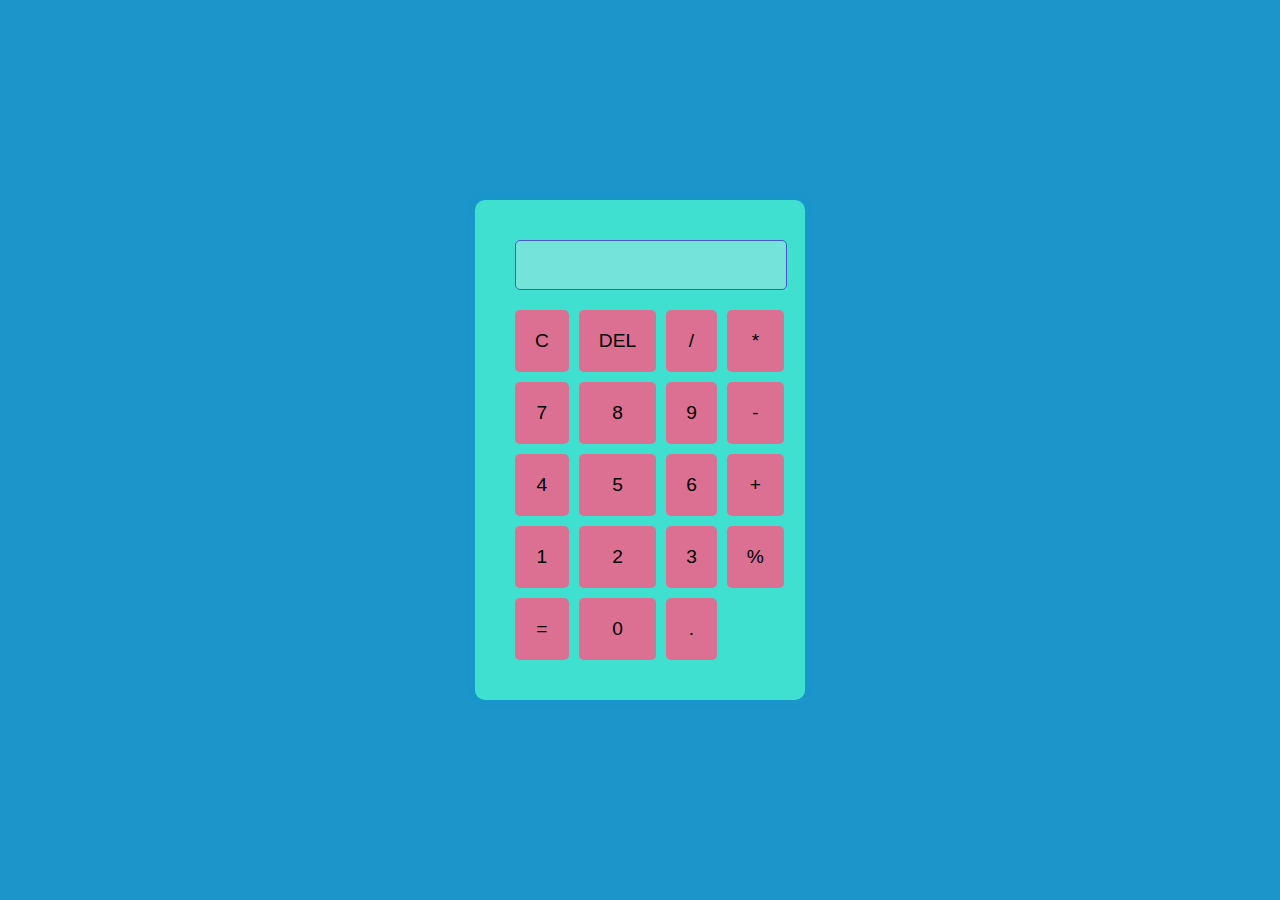
<file: 3 Calculator/index.html>
<!DOCTYPE html>
<html lang="en">
<head>
    <meta charset="UTF-8">
    <meta name="viewport" content="width=device-width, initial-scale=1.0">
    <title>Calculator</title>
    <link rel="stylesheet" href="style.css">
</head>
<body>
    <div class="calculator">
        <div class="display">
            <input type="text" id="result" disabled>
        </div>
        <div class="buttons">
            <button class="btn" onclick="clearScreen()">C</button>
            <button class="btn" onclick="deleteLast()">DEL</button>
            <button class="btn" onclick="appendValue('/')">/</button>
            <button class="btn" onclick="appendValue('*')">*</button>
            <button class="btn" onclick="appendValue('7')">7</button>
            <button class="btn" onclick="appendValue('8')">8</button>
            <button class="btn" onclick="appendValue('9')">9</button>
            <button class="btn" onclick="appendValue('-')">-</button>
            <button class="btn" onclick="appendValue('4')">4</button>
            <button class="btn" onclick="appendValue('5')">5</button>
            <button class="btn" onclick="appendValue('6')">6</button>
            <button class="btn" onclick="appendValue('+')">+</button>
            <button class="btn" onclick="appendValue('1')">1</button>
            <button class="btn" onclick="appendValue('2')">2</button>
            <button class="btn" onclick="appendValue('3')">3</button>
            <button class="btn" onclick="appendValue('%')">%</button>
            <button class="btn" onclick="calculate()">=</button>
            <button class="btn" onclick="appendValue('0')">0</button>
            <button class="btn" onclick="appendValue('.')">.</button>
        </div>
    </div>
    <script src="script.js"></script>
</body>
</html>
</file>
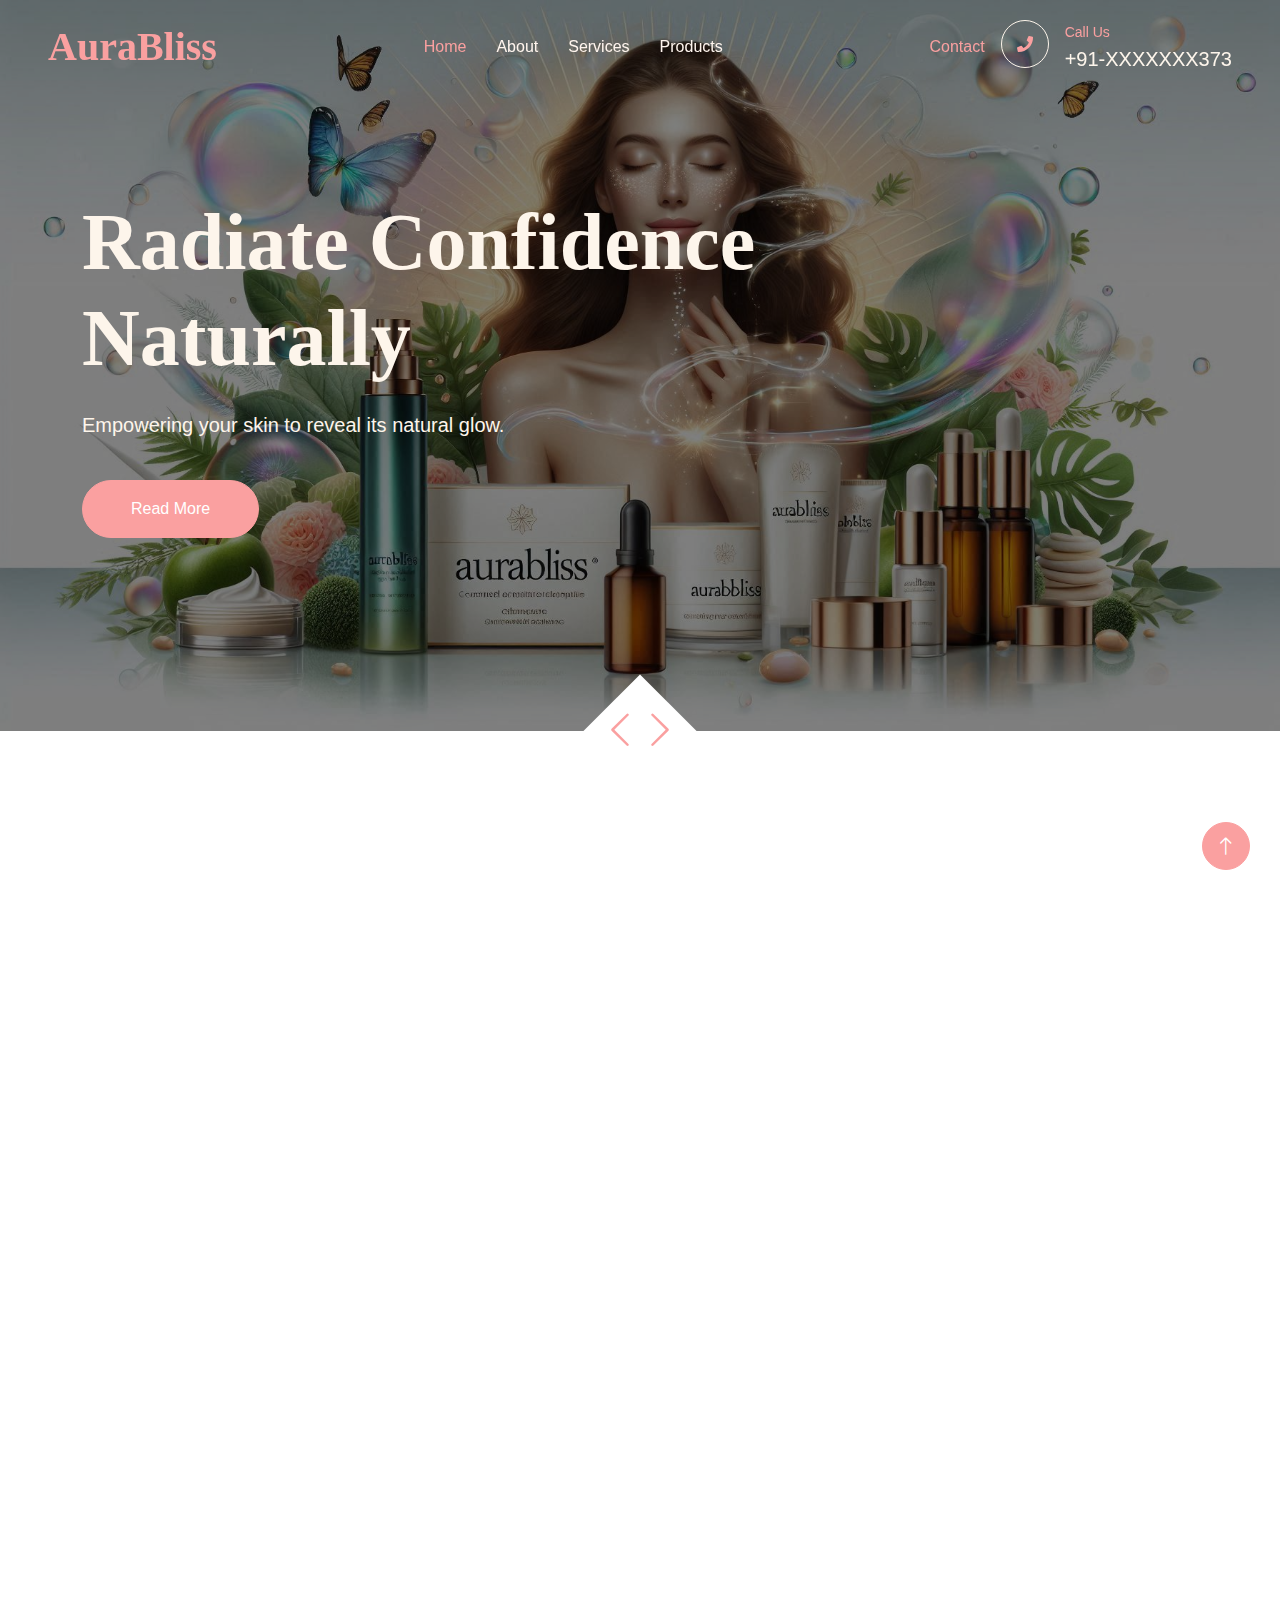
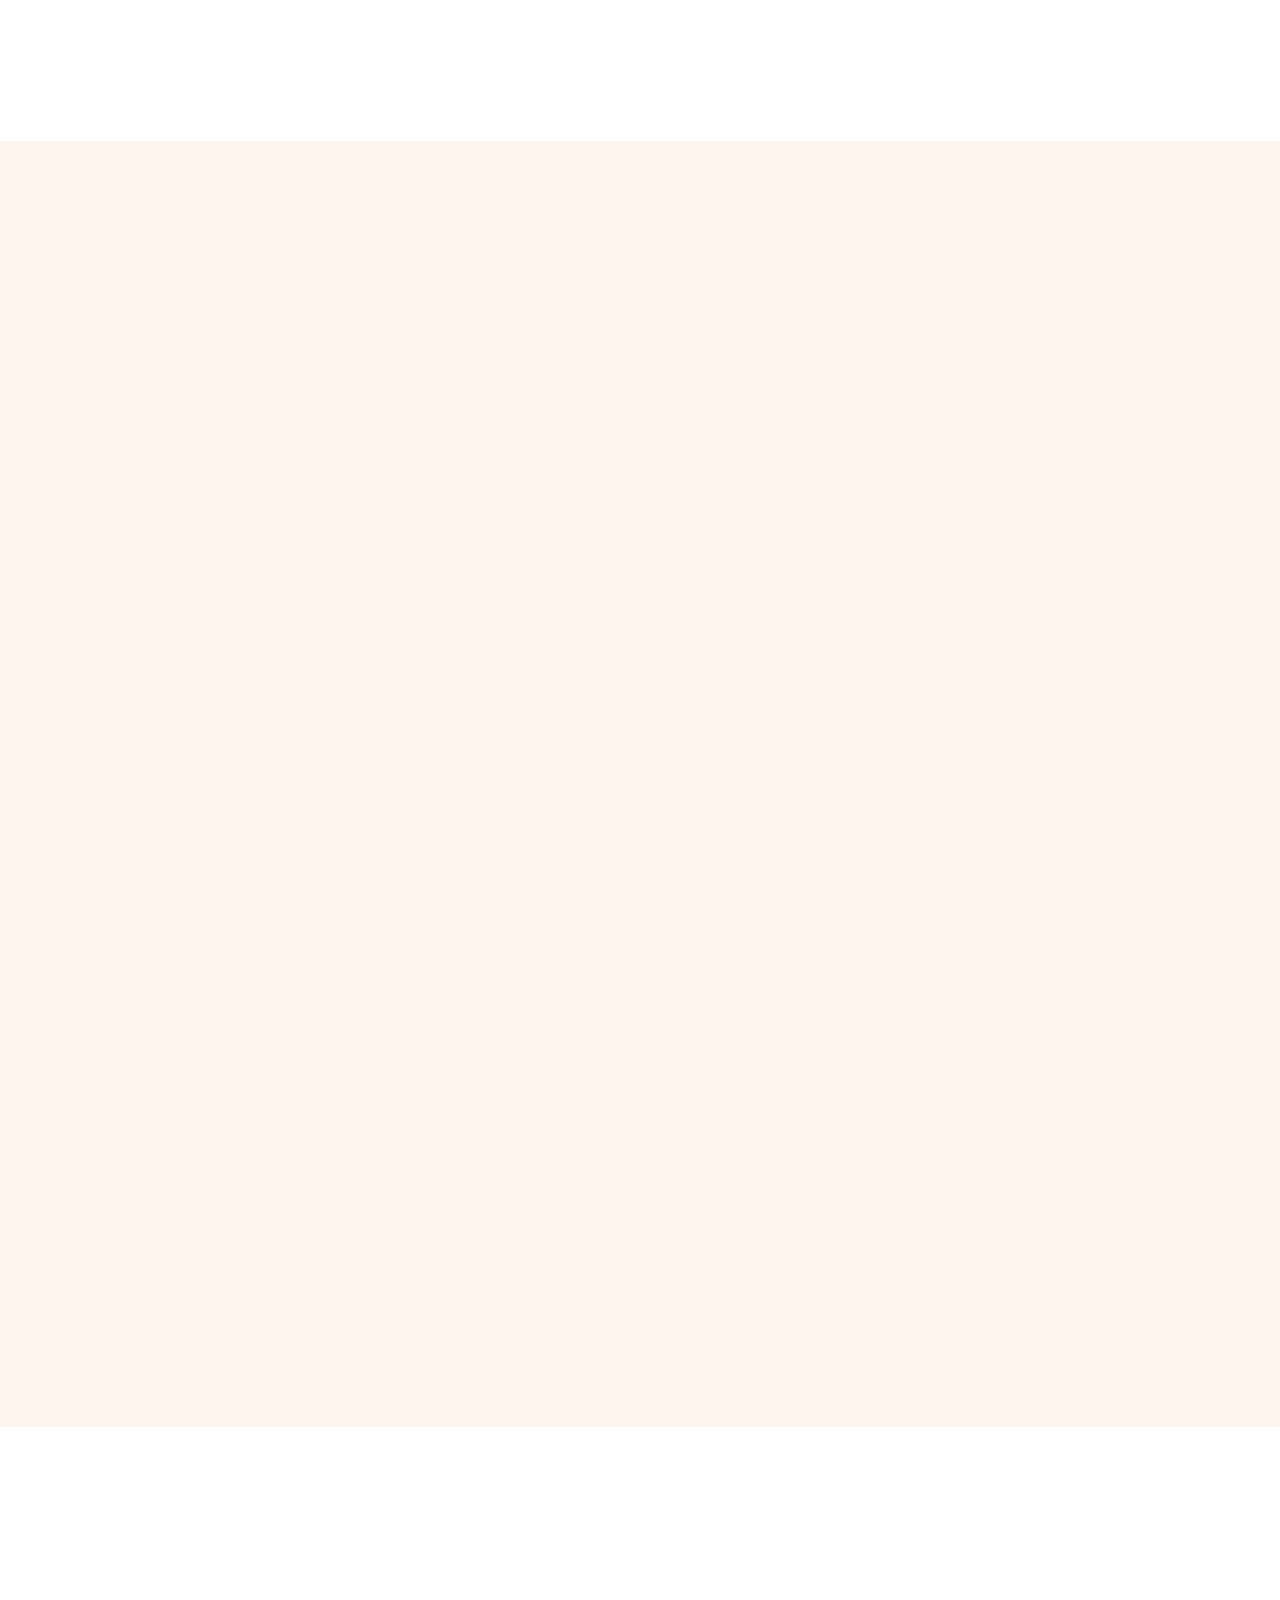
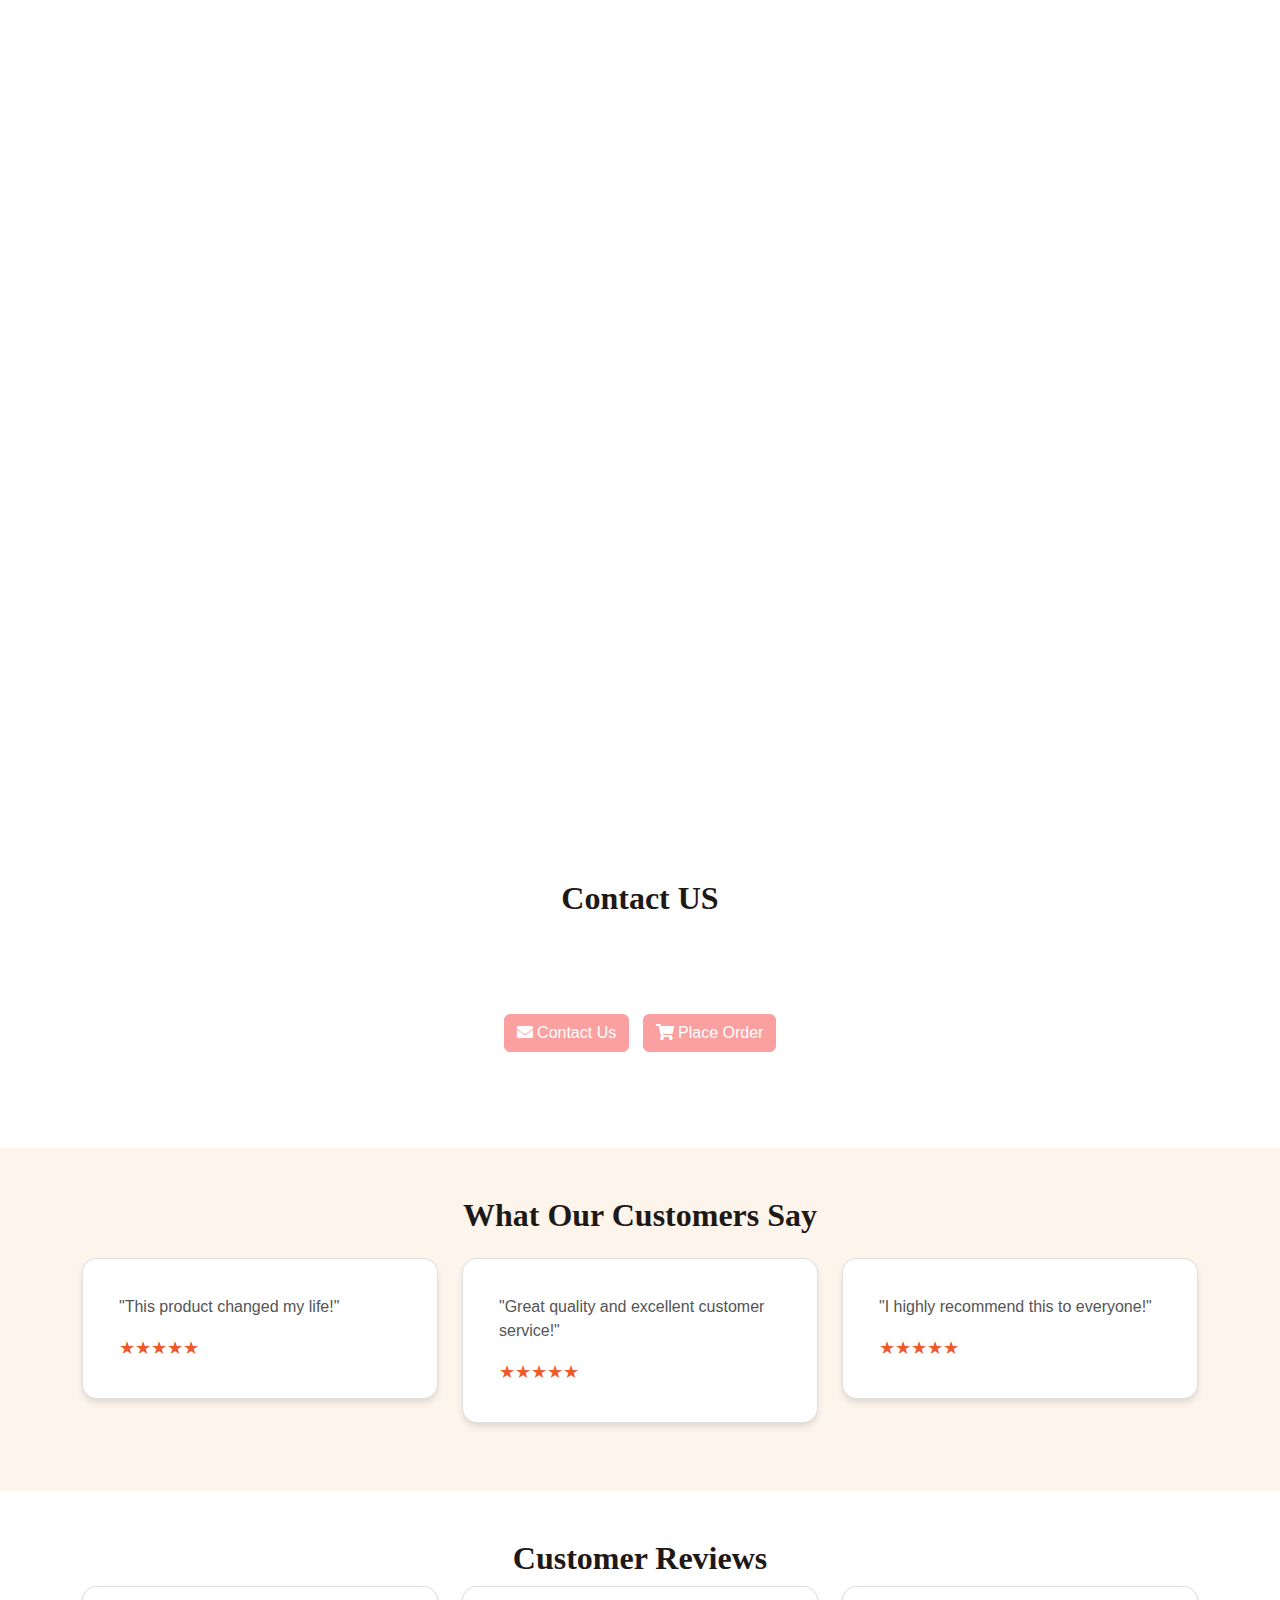
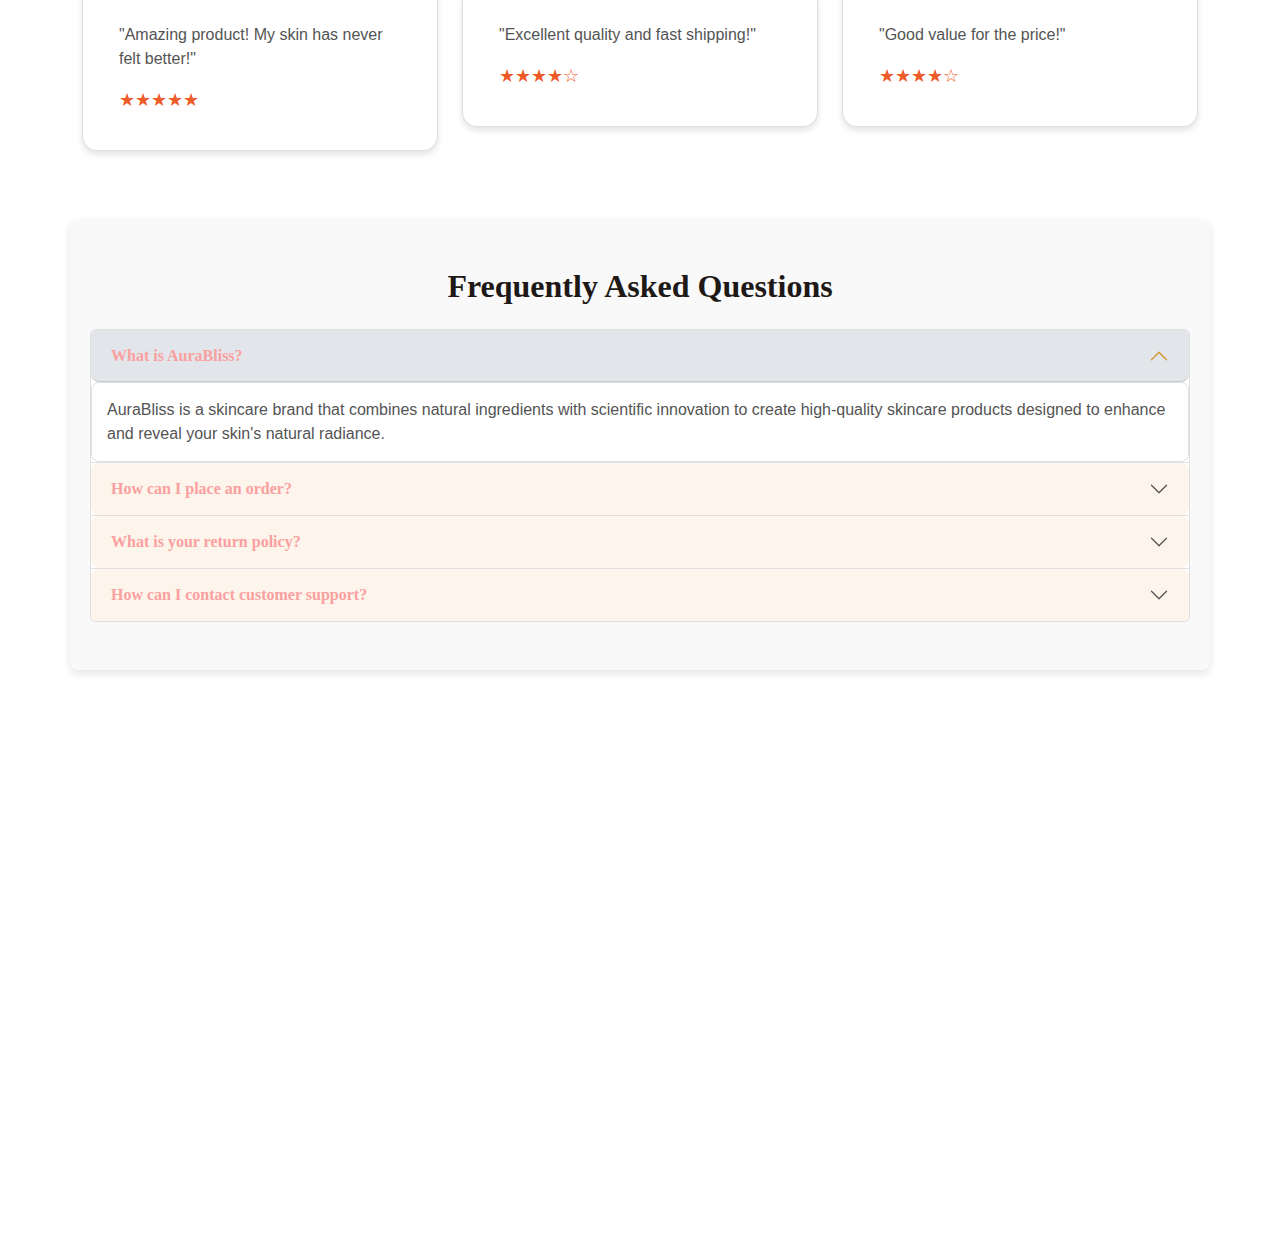
<file: 2 Landing page/AuraBliss/index.html>
<!DOCTYPE html>
<html lang="en">

<head>
    <meta charset="utf-8">
    <title>AuraBliss</title>
    <meta content="width=device-width, initial-scale=1.0" name="viewport">
    <meta content="" name="keywords">
    <meta content="" name="description">

    <!-- Favicon -->
    <link href="img/favicon.ico" rel="icon">

    
    <!-- Icon Font Stylesheet -->
    <link href="https://cdnjs.cloudflare.com/ajax/libs/font-awesome/5.10.0/css/all.min.css" rel="stylesheet">
    <link href="https://cdn.jsdelivr.net/npm/bootstrap-icons@1.4.1/font/bootstrap-icons.css" rel="stylesheet">

    <!-- Libraries Stylesheet -->
    <link href="lib/animate/animate.min.css" rel="stylesheet">
    <link href="lib/owlcarousel/assets/owl.carousel.min.css" rel="stylesheet">

    <!-- Customized Bootstrap Stylesheet -->
    <link href="css/bootstrap.min.css" rel="stylesheet">


    <link href="css/style.css" rel="stylesheet">
</head>

<body>
    


    

    <!-- Navbar Start -->
    <nav class="navbar navbar-expand-lg navbar-dark fixed-top py-lg-0 px-lg-5 wow fadeIn" data-wow-delay="0.1s">
        <a href="index.html" class="navbar-brand ms-4 ms-lg-0">
            <h1 class="text-primary m-0">AuraBliss</h1>
        </a>
        <button type="button" class="navbar-toggler me-4" data-bs-toggle="collapse" data-bs-target="#navbarCollapse">
            <span class="navbar-toggler-icon"></span>
        </button>
        <div class="collapse navbar-collapse" id="navbarCollapse">
            <div class="navbar-nav mx-auto p-4 p-lg-0">
                <a href="index.html" class="nav-item nav-link active">Home</a>
                <a href="#about" class="nav-item nav-link">About</a>
                <a href="#service" class="nav-item nav-link">Services</a>
                <a href="#product" class="nav-item nav-link">Products</a>
                
                </div>
                <a href="#" class="nav-item nav-link">Contact</a>
            </div>
            <div class=" d-none d-lg-flex">
                <div class="flex-shrink-0 btn-lg-square border border-light rounded-circle">
                    <i class="fa fa-phone text-primary"></i>
                </div>
                <div class="ps-3">
                    <small class="text-primary mb-0">Call Us</small>
                    <p class="text-light fs-5 mb-0">+91-XXXXXXX373</p>
                </div>
            </div>
        </div>
    </nav>
    <!-- Navbar End -->


    <!-- Carousel Start -->
    <div class="container-fluid p-0 pb-5 wow fadeIn" data-wow-delay="0.1s">
        <div class="owl-carousel header-carousel position-relative">
            <div class="owl-carousel-item position-relative">
                <img class="img-fluid" src="img/carousel-1.jpeg" alt="">
                <div class="owl-carousel-inner">
                    <div class="container">
                        <div class="row justify-content-start">
                            <div class="col-lg-8">
                                
                                <h1 class="display-1 text-light mb-4 animated slideInDown">Radiate Confidence Naturally</h1>
                                <p class="text-light fs-5 mb-4 pb-3">Empowering your skin to reveal its natural glow.</p>
                                <a href="" class="btn btn-primary rounded-pill py-3 px-5">Read More</a>
                            </div>
                        </div>
                    </div>
                </div>
            </div>
            <div class="owl-carousel-item position-relative">
                <img class="img-fluid" src="img/carousel-2.jpeg" alt="">
                <div class="owl-carousel-inner">
                    <div class="container">
                        <div class="row justify-content-start">
                            <div class="col-lg-8">
                                <h1 class="display-1 text-light mb-4 animated slideInDown">Radiate Confidence Naturally</h1>
                                <p class="text-light fs-5 mb-4 pb-3">Empowering your skin to reveal its natural glow</p>
                                <a href="" class="btn btn-primary rounded-pill py-3 px-5">Read More</a>
                            </div>
                        </div>
                    </div>
                </div>
            </div>
        </div>
    </div>
    <!-- Carousel End -->


    


    <!-- About Start -->
    <section id="about">
    <div class="container-xxl py-6">
        <div class="container">
            <div class="row g-5">
                <div class="col-lg-6 wow fadeInUp" data-wow-delay="0.1s">
                    <div class="row img-twice position-relative h-100">
                        <div class="col-6">
                            <img class="img-fluid rounded" src="img/about-1.jpeg" alt="">
                        </div>
                        <div class="col-6 align-self-end">
                            <img class="img-fluid rounded" src="img/about-3.jpeg" alt="">
                        </div>
                    </div>
                </div>
                <div class="col-lg-6 wow fadeInUp" data-wow-delay="0.5s">
                    <div class="h-100">
                        <p class="text-primary text-uppercase mb-2">// About Us</p>
                        <h1 class="display-6 mb-4">Discover the beauty of skincare</h1>
                        <p>Welcome to AuraBliss, where your skin’s natural radiance is our inspiration. At AuraBliss, we believe in the power of nature and science working harmoniously to bring out the best in your skin. Our journey began with a simple yet profound idea: to create skincare products that are not only effective but also gentle, nourishing, and pure.

                            Every product we craft is a testament to our commitment to quality, integrity, and sustainability. We meticulously source the finest natural ingredients, blending them with cutting-edge science to deliver results you can see and feel. Whether it’s restoring moisture, enhancing your glow, or protecting your skin from environmental stressors, AuraBliss is here to support your skin’s unique needs.</p>
                        <p>Join us on this journey to radiant skin, and let AuraBliss be your trusted partner in skincare.</p>
                        <div class="row g-2 mb-4">
                            <div class="col-sm-6">
                                <i class="fa fa-check text-primary me-2"></i>Quality Products
                            </div>
                            <div class="col-sm-6">
                                <i class="fa fa-check text-primary me-2"></i>Personalized Products
                            </div>
                            <div class="col-sm-6">
                                <i class="fa fa-check text-primary me-2"></i>Online Order
                            </div>
                            <div class="col-sm-6">
                                <i class="fa fa-check text-primary me-2"></i>Home Delivery
                            </div>
                        </div>
                        <a class="btn btn-primary rounded-pill py-3 px-5" href="">Read More</a>
                    </div>
                </div>
            </div>
        </div>
    </div>
    </section>
    <!-- About End -->


    <!-- Product Start -->
    <section id="product">
    <div class="container-xxl bg-light my-6 py-6 pt-0">
        <div class="container">
            <div class="bg-primary text-light rounded-bottom p-5 my-6 mt-0 wow fadeInUp" data-wow-delay="0.1s">
                <div class="row g-4 align-items-center">
                    <div class="col-lg-6">
                        <h1 class="display-4 text-light mb-0">Experience skincare bliss with AuraBliss</h1>
                    </div>
                    <div class="col-lg-6 text-lg-end">
                        <div class="d-inline-flex align-items-center text-start">
                            <i class="fa fa-phone-alt fa-4x flex-shrink-0"></i>
                            <div class="ms-4">
                                <p class="fs-5 fw-bold mb-0">Call Us</p>
                                <p class="fs-1 fw-bold mb-0">+91-XXXXXXX373</p>
                            </div>
                        </div>
                    </div>
                </div>
            </div>
            <div class="text-center mx-auto mb-5 wow fadeInUp" data-wow-delay="0.1s" style="max-width: 500px;">
                <p class="text-primary text-uppercase mb-2">// Our Products</p>
                <h1 class="display-6 mb-4">Explore The Categories Of Our SkinCare Products</h1>
            </div>
            <div class="row g-4">
                <div class="col-lg-4 col-md-6 wow fadeInUp" data-wow-delay="0.1s">
                    <div class="product-item d-flex flex-column bg-white rounded overflow-hidden h-100">
                        <div class="text-center p-4">
                            <div class="d-inline-block border border-primary rounded-pill px-3 mb-3">Rs 219/-</div>
                            <h3 class="mb-3">Facewash</h3>
                            <span>RadiantGlow Face Wash is a gentle, revitalizing cleanser designed to deeply purify and rejuvenate your skin. Formulated with natural ingredients like aloe vera, green tea extract, and vitamin E, it effectively removes impurities, excess oil, and makeup, leaving your skin feeling refreshed and smooth.</span>
                        </div>
                        <div class="position-relative mt-auto">
                            <img class="img-fluid" src="img/product-2.jpeg" alt="">
                            <div class="product-overlay">
                                <a class="btn btn-lg-square btn-outline-light rounded-circle" href=""><i class="fa fa-eye text-primary"></i></a>
                            </div>
                        </div>
                    </div>
                </div>
                <div class="col-lg-4 col-md-6 wow fadeInUp" data-wow-delay="0.3s">
                    <div class="product-item d-flex flex-column bg-white rounded overflow-hidden h-100">
                        <div class="text-center p-4">
                            <div class="d-inline-block border border-primary rounded-pill pt-1 px-3 mb-3">Rs 249/-</div>
                            <h3 class="mb-3">Moisturizer</h3>
                            <span>All-day hydrating formula designed to nourish and protect your skin. Infused with natural ingredients like aloe vera, hyaluronic acid, and vitamin E, this lightweight moisturizer provides deep hydration without feeling greasy.</span>
                        </div>
                        <div class="position-relative mt-auto">
                            <img class="img-fluid" src="img/product-1.jpeg" alt="">
                            <div class="product-overlay">
                                <a class="btn btn-lg-square btn-outline-light rounded-circle" href=""><i class="fa fa-eye text-primary"></i></a>
                            </div>
                        </div>
                    </div>
                </div>
                <div class="col-lg-4 col-md-6 wow fadeInUp" data-wow-delay="0.5s">
                    <div class="product-item d-flex flex-column bg-white rounded overflow-hidden h-100">
                        <div class="text-center p-4">
                            <div class="d-inline-block border border-primary rounded-pill pt-1 px-3 mb-3">Rs 299/-</div>
                            <h4 class="mb-3">Sunscreen</h4>
                            <span>Protect your skin with RadiantShield SPF 50+ Sunscreen, a broad-spectrum sunscreen designed for all skin types. This lightweight, non-greasy formula provides powerful protection against harmful UVA and UVB rays, preventing sunburn and reducing the risk of skin damage.</span>
                        </div>
                        <div class="position-relative mt-auto">
                            <img class="img-fluid" src="img/product-3.jpeg" alt="">
                            <div class="product-overlay">
                                <a class="btn btn-lg-square btn-outline-light rounded-circle" href=""><i class="fa fa-eye text-primary"></i></a>
                            </div>
                        </div>
                    </div>
                </div>
            </div>
        </div>
    </div>
    </section>
    <!-- Product End -->


    <!-- Service Start -->
    <section id="service">
    <div class="container-xxl py-6">
        <div class="container">
            <div class="row g-5">
                <div class="col-lg-6 wow fadeInUp" data-wow-delay="0.1s">
                    <p class="text-primary text-uppercase mb-2">// Our Services</p>
                    <h1 class="display-6 mb-4">What Do We Offer For You?</h1>
                    <p class="mb-5">We offer a range of personalized skincare services designed to help you achieve your healthiest, most radiant skin. Our expert team is dedicated to providing customized treatments and advice tailored to your unique skin type and concerns.</p>
                    <div class="row gy-5 gx-4">
                        <div class="col-sm-6 wow fadeIn" data-wow-delay="0.1s">
                            <div class="d-flex align-items-center mb-3">
                                <div class="flex-shrink-0 btn-square bg-primary rounded-circle me-3">
                                    <i class="fa fa-bread-slice text-white"></i>
                                </div>
                                <h5 class="mb-0">Quality Products</h5>
                            </div>
                            <span>Our skincare line is formulated with advanced, scientifically-proven ingredients that nourish, protect, and enhance your skin. Whether you’re looking to hydrate, brighten, or rejuvenate, our products deliver visible results without compromising on safety.</span>
                        </div>
                        <div class="col-sm-6 wow fadeIn" data-wow-delay="0.2s">
                            <div class="d-flex align-items-center mb-3">
                                <div class="flex-shrink-0 btn-square bg-primary rounded-circle me-3">
                                    <i class="fa fa-birthday-cake text-white"></i>
                                </div>
                                <h5 class="mb-0">Personalized Products</h5>
                            </div>
                            <span>Your skin is unique, and your skincare should be too. Take our quick and easy online skin assessment, and our experts will recommend a personalized regimen tailored to your specific skin type and concerns.</span>
                        </div>
                        <div class="col-sm-6 wow fadeIn" data-wow-delay="0.3s">
                            <div class="d-flex align-items-center mb-3">
                                <div class="flex-shrink-0 btn-square bg-primary rounded-circle me-3">
                                    <i class="fa fa-cart-plus text-white"></i>
                                </div>
                                <h5 class="mb-0">Online Order</h5>
                            </div>
                            <span>Enjoy the convenience of shopping for your personalized skincare products from the comfort of your home. Our user-friendly website makes it easy to browse, select, and order your recommended products with just a few clicks.</span>
                        </div>
                        <div class="col-sm-6 wow fadeIn" data-wow-delay="0.4s">
                            <div class="d-flex align-items-center mb-3">
                                <div class="flex-shrink-0 btn-square bg-primary rounded-circle me-3">
                                    <i class="fa fa-truck text-white"></i>
                                </div>
                                <h5 class="mb-0">Home Delivery</h5>
                            </div>
                            <span>We deliver your skincare essentials right to your doorstep, anywhere in the country. With fast, reliable shipping, you can count on receiving your products quickly, ensuring you never have to miss a day of your routine.</span>
                        </div>
                    </div>
                </div>
                <div class="col-lg-6 wow fadeInUp" data-wow-delay="0.5s">
                    <div class="row img-twice position-relative h-100">
                        <div class="col-6">
                            <img class="img-fluid rounded" src="img/service-1.jpeg" alt="">
                        </div>
                        <div class="col-6 align-self-end">
                            <img class="img-fluid rounded" src="img/service-2.jpeg" alt="">
                        </div>
                    </div>
                </div>
            </div>
        </div>
    </div>
    </section>
    <!-- Service End -->

<h2 style="text-align: center;">Contact US</h2>
<!-- Buttons to Toggle Forms -->
<div class="container my-5 py-5 text-center">
    <button class="btn btn-primary btn-icon" id="showContactForm">
        <i class="fas fa-envelope"></i> Contact Us
    </button>&nbsp;&nbsp;
    <button class="btn btn-primary btn-icon" id="showOrderForm">
        <i class="fas fa-shopping-cart"></i> Place Order
    </button>
</div>

<!-- Contact Us Form Start -->
<section id="contact" class="container my-5 py-5" style="display: none;">
    <div class="section-header text-center">
        <h2>Contact Us</h2>
        <p>If you have any questions, feedback, or need assistance, please fill out the form below, and we'll get back to you as soon as possible.</p>
    </div>
    <form id="contactForm">
        <div class="row">
            <div class="col-md-6 mb-3">
                <label for="name" class="form-label">Name</label>
                <input type="text" class="form-control" id="name" required>
            </div>
            <div class="col-md-6 mb-3">
                <label for="email" class="form-label">Email</label>
                <input type="email" class="form-control" id="email" required>
            </div>
        </div>
        <div class="mb-3">
            <label for="subject" class="form-label">Subject</label>
            <input type="text" class="form-control" id="subject" required>
        </div>
        <div class="mb-3">
            <label for="message" class="form-label">Message</label>
            <textarea class="form-control" id="message" rows="4" required></textarea>
        </div>
        <button type="submit" class="btn btn-primary">
            <i class="fas fa-paper-plane btn-icon"></i> Send Message
        </button>
    </form>
</section>
<!-- Contact Us Form End -->

<!-- Order Placement Form Start -->
<section id="order" class="container my-5 py-5" style="display: none;">
    <div class="section-header text-center">
        <h2>Place Your Order</h2>
        <p>To place an order, please fill out the form below with your details and the product you'd like to purchase. We'll process your order and get back to you with confirmation.</p>
    </div>
    <form id="orderForm">
        <div class="row">
            <div class="col-md-6 mb-3">
                <label for="fullName" class="form-label">Full Name</label>
                <input type="text" class="form-control" id="fullName" required>
            </div>
            <div class="col-md-6 mb-3">
                <label for="phone" class="form-label">Phone Number</label>
                <input type="tel" class="form-control" id="phone" required>
            </div>
        </div>
        <div class="mb-3">
            <label for="address" class="form-label">Address</label>
            <input type="text" class="form-control" id="address" required>
        </div>
        <div class="mb-3">
            <label for="product" class="form-label">Product</label>
            <select class="form-select" id="product" required>
                <option value="" disabled selected>Select a product</option>
                <option value="product1">Product 1</option>
                <option value="product2">Product 2</option>
                <option value="product3">Product 3</option>
            </select>
        </div>
        <div class="mb-3">
            <label for="quantity" class="form-label">Quantity</label>
            <input type="number" class="form-control" id="quantity" min="1" required>
        </div>
        <div class="mb-3">
            <label for="additionalInfo" class="form-label">Additional Information</label>
            <textarea class="form-control" id="additionalInfo" rows="4"></textarea>
        </div>
        <button type="submit" class="btn btn-primary">
            <i class="fas fa-check btn-icon"></i> Place Order
        </button>
    </form>
</section>
<!-- Order Placement Form End -->

 <!-- Testimonials Section -->
 <section id="testimonials" class="bg-light py-5">
    <div class="container">
        <h2 class="text-center">What Our Customers Say</h2>
        <div class="row mt-4">
            <div class="col-md-4">
                <div class="card testimonial-card">
                    <div class="card-body">
                        <p>"This product changed my life!"</p>
                        <span class="rating">★★★★★</span>
                    </div>
                </div>
            </div>
            <!-- Repeat for other testimonials -->
            <div class="col-md-4">
                <div class="card testimonial-card">
                    <div class="card-body">
                        <p>"Great quality and excellent customer service!"</p>
                        <span class="rating">★★★★★</span>
                    </div>
                </div>
            </div>
            <div class="col-md-4">
                <div class="card testimonial-card">
                    <div class="card-body">
                        <p>"I highly recommend this to everyone!"</p>
                        <span class="rating">★★★★★</span>
                    </div>
                </div>
            </div>
        </div>
    </div>
</section>

<!-- Reviews Section -->
<section id="reviews" class="container my-5">
    <h2 class="text-center">Customer Reviews</h2>
    <div class="row">
        <div class="col-md-4">
            <div class="card review-card">
                <div class="card-body">
                    <p>"Amazing product! My skin has never felt better!"</p>
                    <span class="rating">★★★★★</span>
                </div>
            </div>
        </div>
        <!-- Repeat for other reviews -->
        <div class="col-md-4">
            <div class="card review-card">
                <div class="card-body">
                    <p>"Excellent quality and fast shipping!"</p>
                    <span class="rating">★★★★☆</span>
                </div>
            </div>
        </div>
        <div class="col-md-4">
            <div class="card review-card">
                <div class="card-body">
                    <p>"Good value for the price!"</p>
                    <span class="rating">★★★★☆</span>
                </div>
            </div>
        </div>
    </div>
</section>
   <!-- FAQ Start -->
<section id="faq" class="container my-5 py-5">
    <h2 class="text-center mb-4">Frequently Asked Questions</h2>
    <div class="accordion" id="faqAccordion">
        <div class="accordion-item">
            <h2 class="accordion-header" id="headingOne">
                <button class="accordion-button" type="button" data-bs-toggle="collapse" data-bs-target="#collapseOne" aria-expanded="true" aria-controls="collapseOne">
                    What is AuraBliss?
                </button>
            </h2>
            <div id="collapseOne" class="accordion-collapse collapse show" aria-labelledby="headingOne" data-bs-parent="#faqAccordion">
                <div class="accordion-body">
                    AuraBliss is a skincare brand that combines natural ingredients with scientific innovation to create high-quality skincare products designed to enhance and reveal your skin's natural radiance.
                </div>
            </div>
        </div>
        <div class="accordion-item">
            <h2 class="accordion-header" id="headingTwo">
                <button class="accordion-button collapsed" type="button" data-bs-toggle="collapse" data-bs-target="#collapseTwo" aria-expanded="false" aria-controls="collapseTwo">
                    How can I place an order?
                </button>
            </h2>
            <div id="collapseTwo" class="accordion-collapse collapse" aria-labelledby="headingTwo" data-bs-parent="#faqAccordion">
                <div class="accordion-body">
                    To place an order, visit our Products section, select your desired items, and follow the checkout process. You can also contact us directly for personalized orders.
                </div>
            </div>
        </div>
        <div class="accordion-item">
            <h2 class="accordion-header" id="headingThree">
                <button class="accordion-button collapsed" type="button" data-bs-toggle="collapse" data-bs-target="#collapseThree" aria-expanded="false" aria-controls="collapseThree">
                    What is your return policy?
                </button>
            </h2>
            <div id="collapseThree" class="accordion-collapse collapse" aria-labelledby="headingThree" data-bs-parent="#faqAccordion">
                <div class="accordion-body">
                    We offer a 30-day return policy for unused and unopened products. For more details, please visit our Returns and Exchanges page or contact our customer service.
                </div>
            </div>
        </div>
        <div class="accordion-item">
            <h2 class="accordion-header" id="headingFour">
                <button class="accordion-button collapsed" type="button" data-bs-toggle="collapse" data-bs-target="#collapseFour" aria-expanded="false" aria-controls="collapseFour">
                    How can I contact customer support?
                </button>
            </h2>
            <div id="collapseFour" class="accordion-collapse collapse" aria-labelledby="headingFour" data-bs-parent="#faqAccordion">
                <div class="accordion-body">
                    You can contact our customer support team via email at support@aurabliss.com or call us at +91-XXXXXXX373. We are here to assist you with any inquiries or concerns.
                </div>
            </div>
        </div>
    </div>
</section>
<!-- FAQ End -->



    

    <!-- Footer Start -->
    <div class="container-fluid bg-dark text-light footer my-6 mb-0 py-5 wow fadeIn" data-wow-delay="0.1s">
        <div class="container py-5">
            <div class="row g-5">
                <div class="col-lg-3 col-md-6">
                    <h4 class="text-light mb-4">Office Address</h4>
                    <p class="mb-2"><i class="fa fa-map-marker-alt me-3"></i>Greater Noida, Uttar Pradesh</p>
                    <p class="mb-2"><i class="fa fa-phone-alt me-3"></i>+91-XXXXXXX373</p>
                    <p class="mb-2"><i class="fa fa-envelope me-3"></i>support@aurabliss.com</p>
                    <div class="d-flex pt-2">
                        <a class="btn btn-square btn-outline-light rounded-circle me-1" href=""><i class="fab fa-twitter"></i></a>
                        <a class="btn btn-square btn-outline-light rounded-circle me-1" href=""><i class="fab fa-facebook-f"></i></a>
                        <a class="btn btn-square btn-outline-light rounded-circle me-1" href=""><i class="fab fa-youtube"></i></a>
                        <a class="btn btn-square btn-outline-light rounded-circle me-0" href=""><i class="fab fa-linkedin-in"></i></a>
                    </div>
                </div>
                <div class="col-lg-3 col-md-6">
                    <h4 class="text-light mb-4">Quick Links</h4>
                    <a class="btn btn-link" href="">About Us</a>
                    <a class="btn btn-link" href="">Contact Us</a>
                    <a class="btn btn-link" href="">Our Services</a>
                    <a class="btn btn-link" href="">Terms & Condition</a>
                    <a class="btn btn-link" href="">Support</a>
                </div>
                <br>
                <div class="col-lg-3 col-md-6">
                    <h4 class="text-light mb-4">Photo Gallery</h4>
                    <div class="row g-2">
                        <div class="col-4">
                            <img class="img-fluid bg-light rounded p-1" src="img/product-1.jpeg" alt="Image">
                        </div>
                        <div class="col-4">
                            <img class="img-fluid bg-light rounded p-1" src="img/product-2.jpeg" alt="Image">
                        </div>
                        <div class="col-4">
                            <img class="img-fluid bg-light rounded p-1" src="img/product-3.jpeg" alt="Image">
                        </div>
                        <div class="col-4">
                            <img class="img-fluid bg-light rounded p-1" src="img/product-2.jpeg" alt="Image">
                        </div>
                        <div class="col-4">
                            <img class="img-fluid bg-light rounded p-1" src="img/product-3.jpeg" alt="Image">
                        </div>
                        <div class="col-4">
                            <img class="img-fluid bg-light rounded p-1" src="img/product-1.jpeg" alt="Image">
                        </div>
                    </div>
                </div>
            </div>
        </div>
    </div>
    <!-- Footer End -->


    <!-- Copyright Start -->
    <div class="container-fluid copyright text-light py-4 wow fadeIn" data-wow-delay="0.1s">
        <div class="container">
            <div class="row">
                <div class="col-md-6 text-center text-md-start mb-3 mb-md-0">
                    &copy; <a href="#">Baker</a>, All Right Reserved.
                </div>
                <div class="col-md-6 text-center text-md-end">
                    Designed by Shatakshi
                </div>
            </div>
        </div>
    </div>
    <!-- Copyright End -->


    <!-- Back to Top -->
    <a href="#" class="btn btn-lg btn-primary btn-lg-square rounded-circle back-to-top"><i class="bi bi-arrow-up"></i></a>


    <!-- JavaScript Libraries -->
    <script src="https://code.jquery.com/jquery-3.4.1.min.js"></script>
    <script src="https://cdn.jsdelivr.net/npm/bootstrap@5.0.0/dist/js/bootstrap.bundle.min.js"></script>
    <script src="lib/wow/wow.min.js"></script>
    <script src="lib/owlcarousel/owl.carousel.min.js"></script>
    <script src="https://cdn.jsdelivr.net/npm/@popperjs/core@2.11.8/dist/umd/popper.min.js"></script>
<script src="https://cdn.jsdelivr.net/npm/bootstrap@5.3.0/dist/js/bootstrap.min.js"></script>


    <!-- Template Javascript -->
    <script src="js/main.js"></script>
    <script>
        document.getElementById('showContactForm').addEventListener('click', function() {
            document.getElementById('contact').style.display = 'block';
            document.getElementById('order').style.display = 'none';
        });
    
        document.getElementById('showOrderForm').addEventListener('click', function() {
            document.getElementById('contact').style.display = 'none';
            document.getElementById('order').style.display = 'block';
        });
    </script>
    
</body>

</html>
</file>
<file: 3 Calculator/style.css>
/* style.css */

body {
  display: flex;
  justify-content: center;
  align-items: center;
  height: 100vh;
  background-color: #1b95ca;
  margin: 0;
  font-family: Arial, sans-serif;
}

.calculator {
  background-color: turquoise;
  border-radius: 10px;
  box-shadow: 0 0 10px rgba(9, 188, 238, 0.1);
  padding: 40px;
  width: 250px;
}

.display {
  margin-bottom: 20px;
}

#result {
  width: 100%;
  padding: 10px;
  font-size: 1.5em;
  text-align: right;
  border: 1px solid #4857cb;
  border-radius: 5px;
}

.buttons {
  display: grid;
  grid-template-columns: repeat(4, 1fr);
  gap: 10px;
}

.btn {
  padding: 20px;
  font-size: 1.2em;
  border: none;
  border-radius: 5px;
  cursor: pointer;
  background-color: palevioletred;
  transition: background-color 0.3s;
}

.btn:hover {
  background-color: #d01b1b;
}

.btn:active {
  background-color: #c223c2;
}
</file>
<file: 2 Landing page/AuraBliss/css/style.css>
:root {
    --primary: #FAA0A0;
    --secondary: #545454;
    --light: #FFF5EE;
    --dark: #1E1916;
}

h4,
h5,
h6,
.h4,
.h5,
.h6 {
    font-weight: 600 !important;
}

.py-6 {
    padding-top: 6rem;
    padding-bottom: 6rem;
}

.my-6 {
    margin-top: 6rem;
    margin-bottom: 6rem;
}

.back-to-top {
    position: fixed;
    display: none;
    right: 30px;
    bottom: 30px;
    z-index: 99;
}


/*** Spinner ***/
#spinner {
    opacity: 0;
    visibility: hidden;
    transition: opacity .5s ease-out, visibility 0s linear .5s;
    z-index: 99999;
}

#spinner.show {
    transition: opacity .5s ease-out, visibility 0s linear 0s;
    visibility: visible;
    opacity: 1;
}


/*** Button ***/
.btn {
    font-weight: 500;
    transition: .5s;
}

.btn.btn-primary {
    color: #FFFFFF;
}

.btn-square {
    width: 38px;
    height: 38px;
}

.btn-sm-square {
    width: 32px;
    height: 32px;
}

.btn-lg-square {
    width: 48px;
    height: 48px;
}

.btn-square,
.btn-sm-square,
.btn-lg-square {
    padding: 0;
    display: flex;
    align-items: center;
    justify-content: center;
    font-weight: normal;
}


/*** Navbar ***/
.navbar .dropdown-toggle::after {
    border: none;
    content: "\f107";
    font-family: "Font Awesome 5 Free";
    font-weight: 900;
    vertical-align: middle;
    margin-left: 8px;
}

.navbar .navbar-nav .nav-link {
    padding: 35px 15px;
    color: var(--light);
    outline: none;
}

.navbar .navbar-nav .nav-link:hover,
.navbar .navbar-nav .nav-link.active {
    color: var(--primary);
}

.navbar.fixed-top {
    transition: .5s;
}

@media (max-width: 991.98px) {
    .navbar .navbar-nav {
        margin-top: 10px;
        border-top: 1px solid rgba(255, 255, 255, .3);
        background: var(--dark);
    }

    .navbar .navbar-nav .nav-link {
        padding: 10px 0;
    }
}

@media (min-width: 992px) {
    .navbar .nav-item .dropdown-menu {
        display: block;
        visibility: hidden;
        top: 100%;
        transform: rotateX(-75deg);
        transform-origin: 0% 0%;
        transition: .5s;
        opacity: 0;
    }

    .navbar .nav-item:hover .dropdown-menu {
        transform: rotateX(0deg);
        visibility: visible;
        transition: .5s;
        opacity: 1;
    }
}


/*** Header ***/
.header-carousel .owl-carousel-inner {
    position: absolute;
    width: 100%;
    height: 100%;
    top: 0;
    left: 0;
    display: flex;
    align-items: center;
    background: rgba(0, 0, 0, .5);
}

@media (max-width: 768px) {
    .header-carousel .owl-carousel-item {
        position: relative;
        min-height: 600px;
    }

    .header-carousel .owl-carousel-item img {
        position: absolute;
        width: 100%;
        height: 100%;
        object-fit: cover;
    }

    .header-carousel .owl-carousel-item p {
        font-size: 16px !important;
    }
}

.header-carousel .owl-nav {
    position: relative;
    width: 80px;
    height: 80px;
    margin: -40px auto 0 auto;
    display: flex;
    justify-content: center;
    align-items: center;
}

.header-carousel .owl-nav::before {
    position: absolute;
    content: "";
    width: 100%;
    height: 100%;
    top: 0;
    left: 0;
    background: #FFFFFF;
    transform: rotate(45deg);
}

.header-carousel .owl-nav .owl-prev,
.header-carousel .owl-nav .owl-next {
    position: relative;
    font-size: 40px;
    color: var(--primary);
    transition: .5s;
    z-index: 1;
}

.header-carousel .owl-nav .owl-prev:hover,
.header-carousel .owl-nav .owl-next:hover {
    color: var(--dark);
}

.page-header {
    margin-bottom: 6rem;
    background: linear-gradient(rgba(0, 0, 0, .5), rgba(0, 0, 0, .5)), url(../img/carousel-1.jpg) center center no-repeat;
    background-size: cover;
}

.breadcrumb-item+.breadcrumb-item::before {
    color: var(--light);
}


/*** Facts ***/
.fact-item {
    transition: .5s;
}

.fact-item:hover {
    margin-top: -10px;
    background: #FFFFFF !important;
    box-shadow: 0 0 45px rgba(0, 0, 0, .07);
}


/*** About ***/
.img-twice::before {
    position: absolute;
    content: "";
    width: 60%;
    height: 80%;
    top: 10%;
    left: 20%;
    background: var(--primary);
    border: 25px solid var(--light);
    border-radius: 6px;
    z-index: -1;
}


/*** Product ***/
.product-item {
    transition: .5s;
}

.product-item:hover {
    background: var(--primary) !important;
}

.product-item:hover * {
    color: var(--light);
}

.product-item:hover .border-primary {
    border-color: var(--light) !important;
}

.product-item .product-overlay {
    position: absolute;
    width: 100%;
    height: 0;
    top: 0;
    left: 0;
    display: flex;
    align-items: center;
    justify-content: center;
    background: rgba(0, 0, 0, .5);
    overflow: hidden;
    opacity: 0;
    transition: .5s;
}

.product-item:hover .product-overlay {
    height: 100%;
    opacity: 1;
}


/*** Team ***/
.team-item .team-text {
    position: relative;
    height: 100px;
    overflow: hidden;
}

.team-item .team-title {
    position: absolute;
    width: 100%;
    height: 100%;
    top: 0;
    left: 0;
    display: flex;
    flex-direction: column;
    align-items: center;
    justify-content: center;
    background: var(--light);
    transition: .5s;
}

.team-item:hover .team-title {
    top: -100px;
}

.team-item .team-social {
    position: absolute;
    width: 100%;
    height: 100%;
    top: 100px;
    left: 0;
    display: flex;
    align-items: center;
    justify-content: center;
    background: var(--primary);
    transition: .5s;
}

.team-item .team-social .btn {
    margin: 0 3px;
}

.team-item:hover .team-social {
    top: 0;
}


/*** Testimonial ***/
.testimonial-carousel .owl-item .testimonial-item img {
    width: 60px;
    height: 60px;
}

.testimonial-carousel .owl-item .testimonial-item,
.testimonial-carousel .owl-item .testimonial-item * {
    transition: .5s;
}

.testimonial-carousel .owl-item.center .testimonial-item {
    background: var(--primary) !important;
}

.testimonial-carousel .owl-item.center .testimonial-item * {
    color: #FFFFFF !important;
}

.testimonial-carousel .owl-nav {
    margin-top: 30px;
    display: flex;
    justify-content: center;
}

.testimonial-carousel .owl-nav .owl-prev,
.testimonial-carousel .owl-nav .owl-next {
    margin: 0 12px;
    width: 50px;
    height: 50px;
    display: flex;
    align-items: center;
    justify-content: center;
    border-radius: 50px;
    font-size: 22px;
    color: var(--light);
    background: var(--primary);
    transition: .5s;
}

.testimonial-carousel .owl-nav .owl-prev:hover,
.testimonial-carousel .owl-nav .owl-next:hover {
    color: var(--primary);
    background: var(--dark);
}


/*** Footer ***/
.footer .btn.btn-link {
    display: block;
    margin-bottom: 5px;
    padding: 0;
    text-align: left;
    color: var(--light);
    font-weight: normal;
    text-transform: capitalize;
    transition: .3s;
}

.footer .btn.btn-link::before {
    position: relative;
    content: "\f105";
    font-family: "Font Awesome 5 Free";
    font-weight: 900;
    color: var(--light);
    margin-right: 10px;
}

.footer .btn.btn-link:hover {
    color: var(--primary);
    letter-spacing: 1px;
    box-shadow: none;
}

.copyright {
    background: #111111;
}

.copyright a {
    color: var(--primary);
}

.copyright a:hover {
    color: var(--light);
}
/* Testimonials Section */
.testimonial-card {
    margin-bottom: 20px;
    background-color: white;
    padding: 20px;
    border-radius: 15px;
    transition: transform 0.3s ease, box-shadow 0.3s ease;
    box-shadow: 0 4px 6px rgba(0, 0, 0, 0.1);
    position: relative;
    overflow: hidden;
}

.testimonial-card:hover {
    transform: translateY(-10px);
    box-shadow: 0 12px 24px rgba(0, 0, 0, 0.2);
}

.testimonial-card::before {
    content: '';
    position: absolute;
    top: 0;
    left: 0;
    width: 100%;
    height: 100%;
    background: linear-gradient(45deg, rgba(240, 90, 40, 0.2), rgba(236, 0, 140, 0.2));
    opacity: 0;
    transition: opacity 0.3s ease;
}

.testimonial-card:hover::before {
    opacity: 1;
}

.testimonial-card .rating {
    color: #f05a28;
    font-size: 18px;
}

.testimonial-card p {
    transition: color 0.3s ease;
}

.testimonial-card:hover p {
    color: #ec008c;
}

/* Reviews Section */
.review-card {
    margin-bottom: 20px;
    background-color: white;
    padding: 20px;
    border-radius: 15px;
    transition: transform 0.3s ease, box-shadow 0.3s ease;
    box-shadow: 0 4px 6px rgba(0, 0, 0, 0.1);
    position: relative;
    overflow: hidden;
}

.review-card:hover {
    transform: translateY(-10px);
    box-shadow: 0 12px 24px rgba(0, 0, 0, 0.2);
}

.review-card::before {
    content: '';
    position: absolute;
    top: 0;
    left: 0;
    width: 100%;
    height: 100%;
    background: linear-gradient(45deg, rgba(240, 90, 40, 0.2), rgba(236, 0, 140, 0.2));
    opacity: 0;
    transition: opacity 0.3s ease;
}

.review-card:hover::before {
    opacity: 1;
}

.review-card .rating {
    color: #f05a28;
    font-size: 18px;
}

.review-card p {
    transition: color 0.3s ease;
}

.review-card:hover p {
    color: #ec008c;
}
/* FAQ Section Styling */
#faq {
    background-color: #f9f9f9;
    border-radius: 8px;
    padding: 20px;
    box-shadow: 0 4px 8px rgba(0, 0, 0, 0.1);
}

.accordion-button {
    background-color: #FDF5EB;
    color: #FAA0A0;
    border: none;
    border-radius: 8px;
    font-weight: bold;
}

.accordion-button:not(.collapsed) {
    color: #FAA0A0;
    background-color: #e2e6ea;
}

.accordion-body {
    background-color: white;
    border: 1px solid #dee2e6;
    border-radius: 8px;
    padding: 15px;
}
/* Additional Styling */
#contact, #order {
    background-color: #f9f9f9;
    border-radius: 8px;
    padding: 20px;
    box-shadow: 0 4px 8px rgba(0, 0, 0, 0.1);
}

.form-label {
    font-weight: bold;
}

.btn-primary {
    background-color: #FAA0A0;
    border-color: #FAA0A0;
}
</file>
